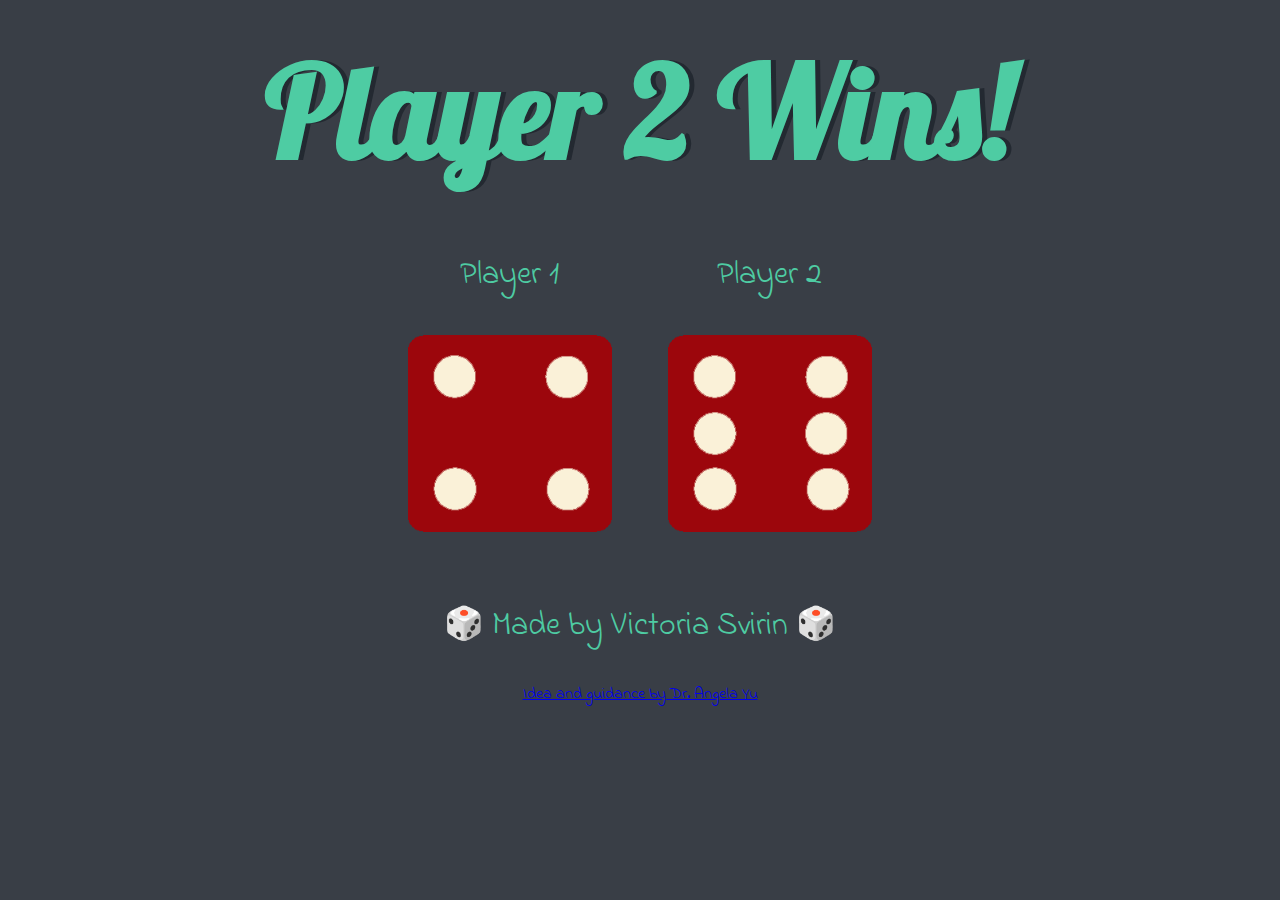
<file: index.html>
<!DOCTYPE html>
<html lang="en" dir="ltr">
  <head>
    <meta charset="utf-8" />
    <title>Dicee</title>
    <link rel="stylesheet" href="styles.css" />
    <link
      href="https://fonts.googleapis.com/css?family=Indie+Flower|Lobster"
      rel="stylesheet"
    />
  </head>
  <body>
    <div class="container">
      <h1>Refresh Me</h1>

      <div class="dice">
        <p>Player 1</p>
        <img class="img1" src="images/dice6.png" />
      </div>

      <div class="dice">
        <p>Player 2</p>
        <img class="img2" src="images/dice6.png" />
      </div>
    </div>

    <script src="script.js"></script>
  </body>

  <footer>
    <p>🎲 Made by Victoria Svirin 🎲</p>
    <a
      href="https://www.udemy.com/course/the-complete-web-development-bootcamp/learn/lecture/12383900#notes"
    >
      Idea and guidance by Dr. Angela Yu
    </a>
  </footer>
</html>
</file>
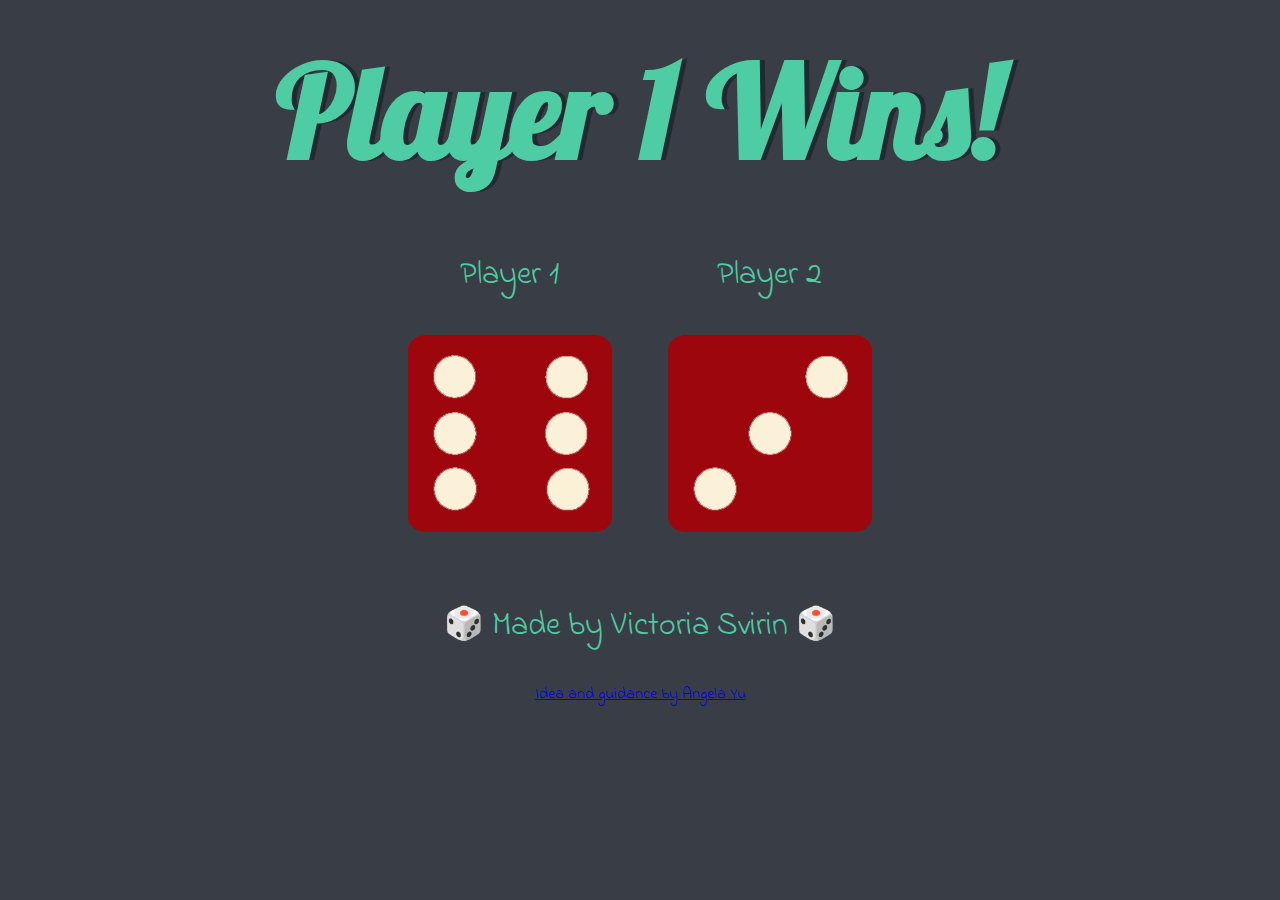
<file: dicee.html>
<!DOCTYPE html>
<html lang="en" dir="ltr">
  <head>
    <meta charset="utf-8" />
    <title>Dicee</title>
    <link rel="stylesheet" href="styles.css" />
    <link
      href="https://fonts.googleapis.com/css?family=Indie+Flower|Lobster"
      rel="stylesheet"
    />
  </head>
  <body>
    <div class="container">
      <h1>Refresh Me</h1>

      <div class="dice">
        <p>Player 1</p>
        <img class="img1" src="images/dice6.png" />
      </div>

      <div class="dice">
        <p>Player 2</p>
        <img class="img2" src="images/dice6.png" />
      </div>
    </div>

    <script src="script.js"></script>
  </body>

  <footer> 
    <p>🎲 Made by Victoria Svirin 🎲</p>  
    <a href="https://www.udemy.com/course/the-complete-web-development-bootcamp/learn/lecture/12383900#notes">
      Idea and guidance by Angela Yu
    </a>

  </footer>
</html>
</file>
<file: styles.css>
.container {
  width: 70%;
  margin: auto;
  text-align: center;
}

.dice {
  text-align: center;
  display: inline-block;
}

body {
  background-color: #393e46;
}

h1 {
  margin: 30px;
  font-family: "Lobster", cursive;
  text-shadow: 5px 0 #232931;
  font-size: 8rem;
  color: #4ecca3;
}

p {
  font-size: 2rem;
  color: #4ecca3;
  font-family: "Indie Flower", cursive;
}

img {
  width: 80%;
}

footer {
  margin-top: 5%;
  color: #eeeeee;
  text-align: center;
  font-family: "Indie Flower", cursive;
}
</file>
